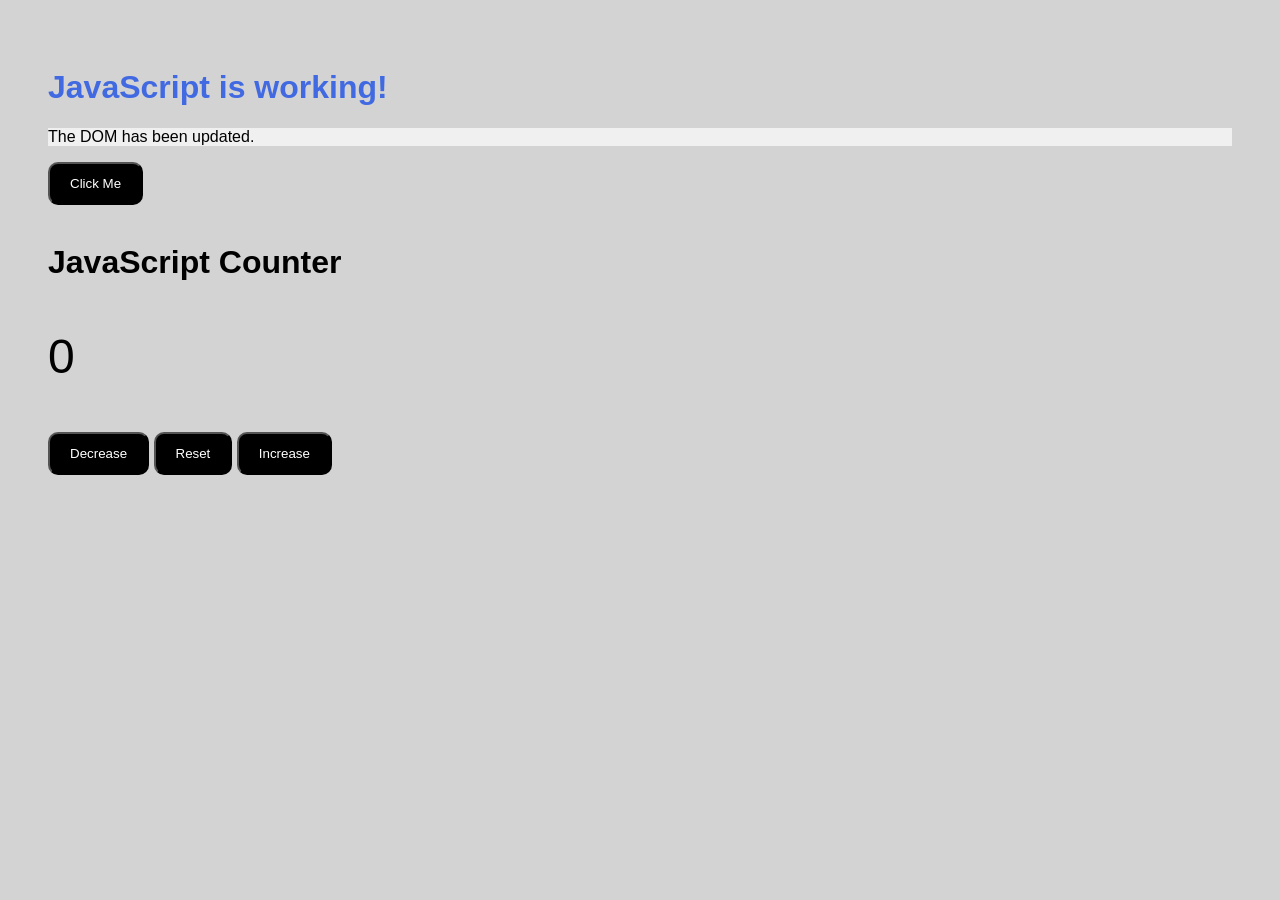
<file: index.html>
<!DOCTYPE html>
<html lang="en">
    <head>
        <meta charset="UTF-8">
        <meta name="viewport" content="width=device-width, initial-scale=1.0">
        <title>My First Project</title>
        <link rel="stylesheet" href="style.css">
        <script src="app.js" defer></script>

    </head>
    <body>
        <h1>My First Project</h1>
        <p id="message">Learning the DOM and Git</p>
        <button id="action-button">Click Me</button>

        <br>
        <br>

        <h1>JavaScript Counter</h1>
        <p id="count" style="font-size: 3rem;">0</p>
        <button id="decrease">Decrease</button>
        <button id="reset">Reset</button>
        <button id="increase">Increase</button>
        
    </body>
</html>
</file>
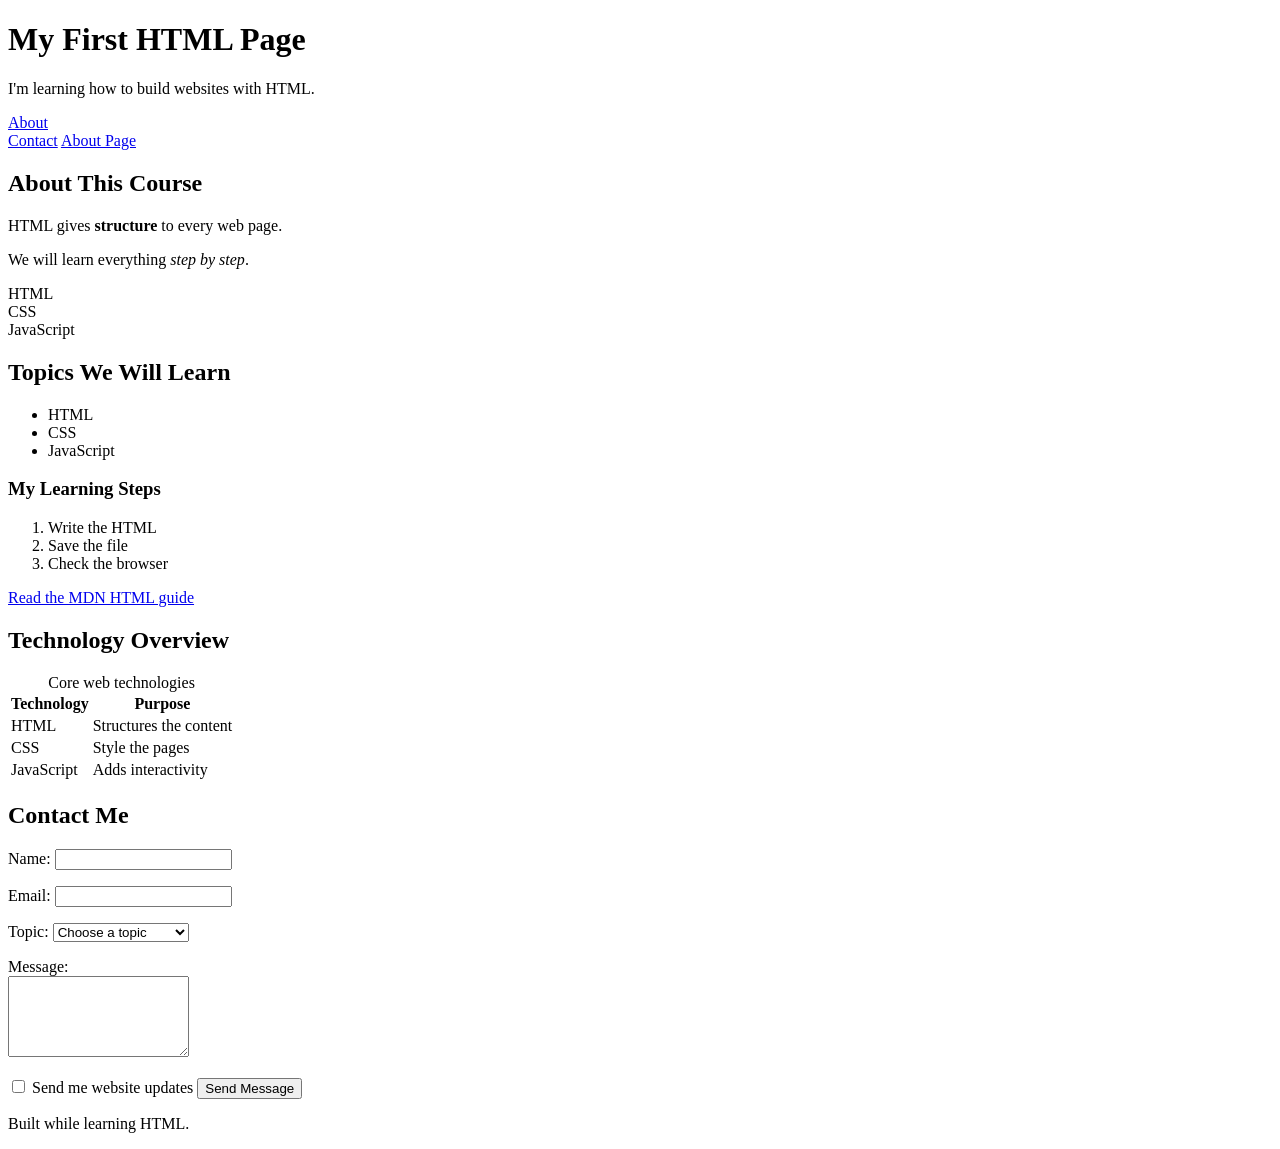
<file: index2.html>
<!DOCTYPE html>
<html lang="en">
    <head>
        <meta charset="UTF-8">
        <meta name="viewport" content="width=device-width, initial-scale=1.0">
        <meta name="description" content="A beginner HTML website with examples of text, links, lists, tables, and forms.">
        <title>My First HTML Page</title>

    </head>
    <body>
        <header>
            <h1>My First HTML Page</h1>
            <p>I'm learning how to build websites with HTML.</p>
            <nav>
                <a href="#about">About</a>
            </nav>
            <nav>
                <a href="#contact">Contact</a>
                <a href="about.html">About Page</a>
            </nav>
        </header>
        <main>
            <section id="about">
                <!--Main course  content-->
                <h2>About This Course</h2>
                <p>HTML gives <strong>structure</strong> to every web page.</p>
                <p>We will learn everything <em>step by step</em>.</p>
                <p>HTML<br>CSS<br>JavaScript</p>
            </section>
            <section>
                <h2>Topics We Will Learn</h2>
                <ul>
                    <li>HTML</li>
                    <li>CSS</li>
                    <li>JavaScript</li>
                </ul>
            </section>

            <h3>My Learning Steps</h3>
            <ol>
                <li>Write the HTML</li>
                <li>Save the file</li>
                <li>Check the browser</li>
            </ol>

            <p><a href="https://developer.mozilla.org/en-US/docs/Web/HTML" target="_blank" rel="noopener noreferrer">
                Read the MDN HTML guide</a></p>
            
            <section>
                <h2>Technology Overview</h2>
                <table>
                    <caption>
                        Core web technologies
                    </caption>
                    <thead>
                        <tr>
                            <th scope="col">Technology</th>
                            <th scope="col">Purpose</th>
                        </tr>
                    </thead>
                    <tbody>
                        <tr>
                            <td>HTML</td>
                            <td>Structures the content</td>
                        </tr>
                    </tbody>
                    <tr>
                        <td>CSS</td>
                        <td>Style the pages</td>
                    </tr>
                    <tr>
                        <td>JavaScript</td>
                        <td>Adds interactivity</td>
                    </tr>
                </table>
            </section>
            <section id="contact">
                <h2>Contact Me</h2>
                <form action="#" method="post">
                    <p>
                        <label for="name">Name:</label>
                        <input type="text" id="name" required>
                    </p>
                    <p>
                        <label for="email">Email:</label>
                        <input type="text" id="email" required>
                    </p>
                    <p>
                        <label for="topic">Topic:</label>
                        <select name="topic" id="topic">
                            <option value="">Choose a topic</option>
                            <option value="html">HTML</option>
                            <option value="website">Website feeedback</option>
                        </select>
                    </p>

                    <p>
                        <label for="message">Message:</label>
                        <br />
                        <textarea name="message" id="message" rows="5" required></textarea>
                    </p>
                    <p>
                        <input type="checkbox" name="updates" id="updates">
                        <label for="updates">Send me website updates</label>
                        <button type="submit">Send Message</button>
                    </p>
                </form>
            </section>
        </main>
        <footer>
            <p>Built while learning HTML.</p>
        </footer>
    </body>
</html>
</file>
<file: style.css>
body{
    font-family: Arial, Helvetica, sans-serif;
    padding: 40px;
    background-color: lightgrey;
}

button{
    padding: 12px 20px;
    background-color: black;
    color: white;
    border-radius: 10px;
}
</file>
